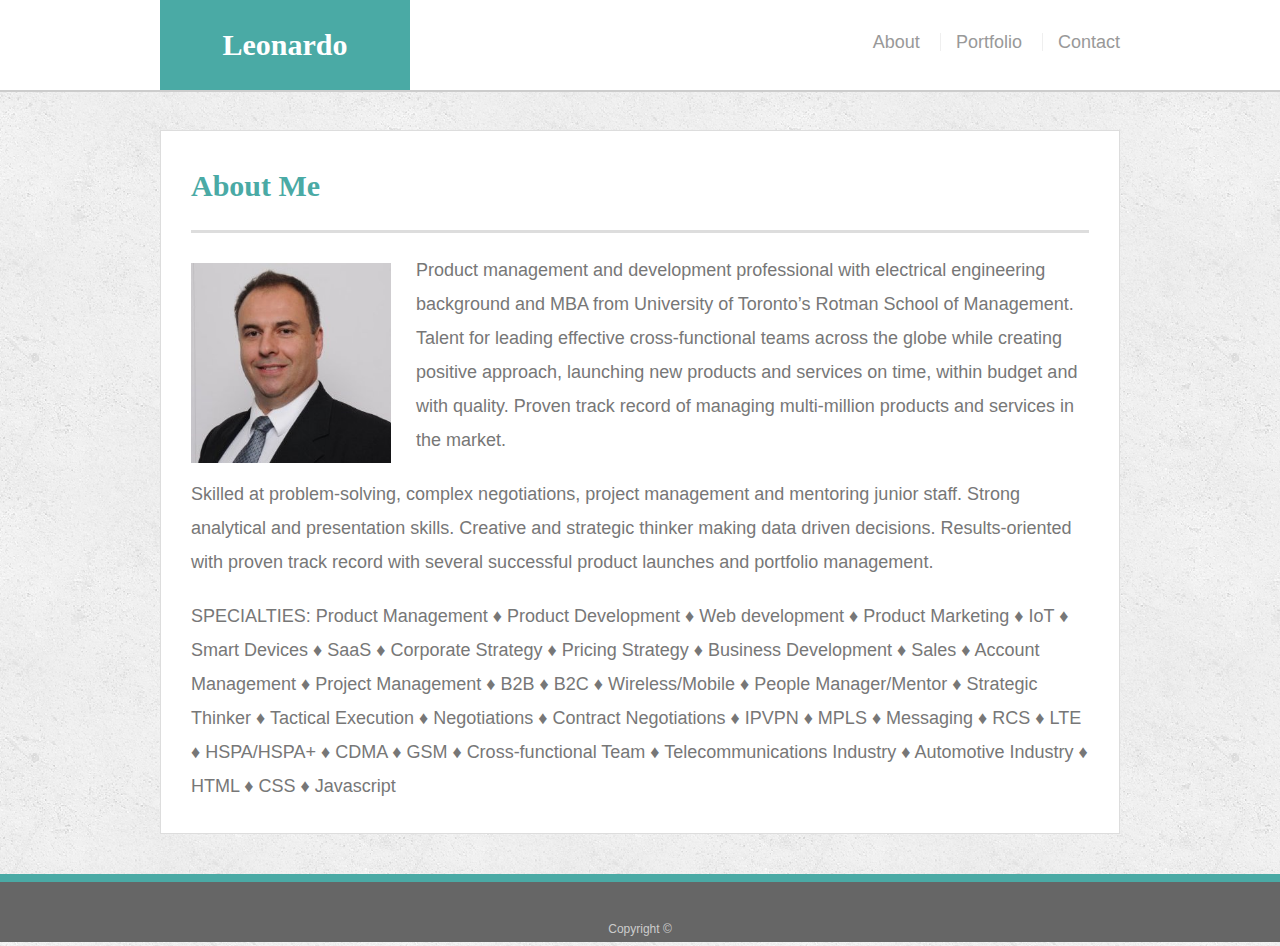
<file: index.html>
<!doctype html>
<html lang="en-us">

<head>
  <meta charset="UTF-8">
  <meta name="viewport" content="width=device-width">
  <title>About | Your Name</title>
  <link rel="stylesheet" type="text/css" href="assets/css/reset.css">
  <link rel="stylesheet" type="text/css" href="assets/css/style.css">
</head>

<body>

  <header id="masthead">
    <div class="container">
      <a href="index.html" id="logo">Leonardo</a>
      <nav>
        <a href="index.html">About</a>
        <a href="portfolio.html">Portfolio</a>
        <a href="contact.html">Contact</a>
      </nav>
    </div>
  </header>

  <div id="main-container" class="container">
    <section class="main-section">
      <h1>About Me</h1>

      <img src="assets/images/leo.jpg" class="auth-image" alt="Your Name">

      <p>Product management and development professional with electrical engineering background and MBA from University of Toronto’s Rotman School of Management. Talent for leading effective cross-functional teams across the globe while creating positive approach, launching new products and services on time, within budget and with quality. Proven track record of managing multi-million products and services in the market.</p>

      <p>Skilled at problem-solving, complex negotiations, project management and mentoring junior staff. Strong analytical and presentation skills. Creative and strategic thinker making data driven decisions. Results-oriented with proven track record with several successful product launches and portfolio management.</p>

      <p>SPECIALTIES: Product Management  ♦  Product Development  ♦ Web development  ♦  Product Marketing  ♦  IoT  ♦  Smart Devices  ♦  SaaS ♦  Corporate Strategy  ♦  
         Pricing Strategy  ♦  Business Development  ♦  Sales  ♦  Account Management  ♦  Project Management  ♦  B2B  ♦  B2C  ♦  Wireless/Mobile  ♦  People Manager/Mentor  ♦  Strategic Thinker  ♦  Tactical Execution  ♦  Negotiations  ♦  Contract Negotiations  ♦  IPVPN  ♦  MPLS  ♦  Messaging  ♦  RCS  ♦  LTE  ♦  HSPA/HSPA+  ♦  CDMA  ♦  GSM
         ♦  Cross-functional Team  ♦  Telecommunications Industry  ♦  Automotive Industry  ♦  HTML  ♦  CSS  ♦  Javascript</p>

    </section>

  </div>

  <footer>
    <div class="container">
      Copyright &copy; 
    </div>
  </footer>
</body>

</html>
</file>
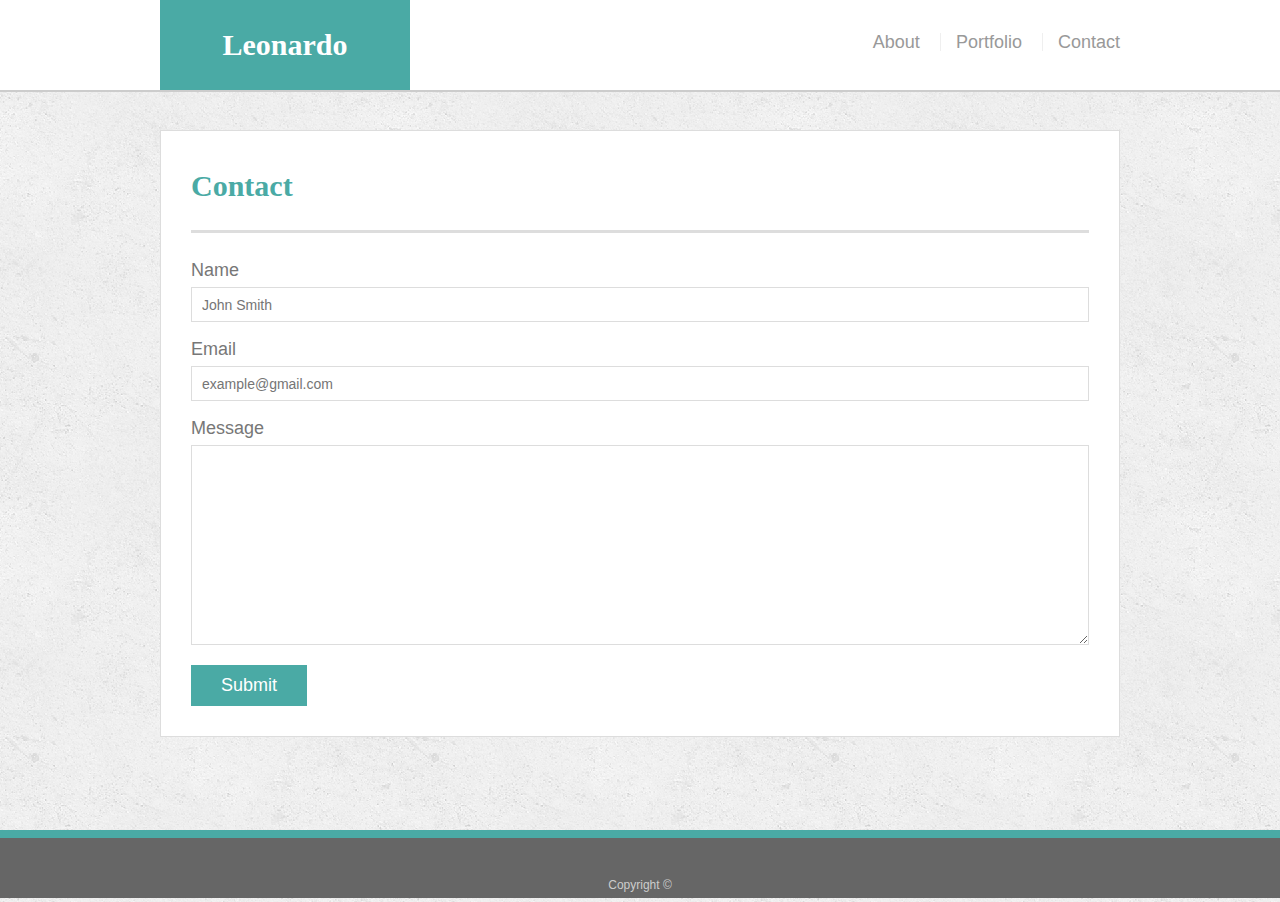
<file: contact.html>
<!doctype html>
<html lang="en-us">

<head>
  <meta charset="UTF-8">
  <meta name="viewport" content="width=device-width">
  <title>Contact | Your Name</title>
  <link rel="stylesheet" type="text/css" href="assets/css/reset.css">
  <link rel="stylesheet" type="text/css" href="assets/css/style.css">
</head>

<body>

  <header id="masthead">
    <div class="container">
      <a href="index.html" id="logo">Leonardo</a>
      <nav>
        <a href="index.html">About</a>
        <a href="portfolio.html">Portfolio</a>
        <a href="contact.html">Contact</a>
      </nav>
    </div>
  </header>

  <div id="main-container" class="container">
    <section class="main-section">
      <h1>Contact</h1>

      <form id="contact-form">
        <ul>
          <li>
            <label for="name">Name</label>
            <input type="text" id="name" name="name" placeholder="John Smith" required="required">
          </li>
          <li>
            <label for="email">Email</label>
            <input type="email" id="email" name="email" placeholder="example@gmail.com" required="required">
          </li>
          
          <li>
            <label for="message">Message</label>
            <textarea id="message" name="message" required="required"></textarea>
          </li>
        </ul>
        <input type="submit">
      </form>

    </section>

  </div>

  <footer>
    <div class="container">
      Copyright &copy; 
    </div>
  </footer>
</body>

</html>
</file>
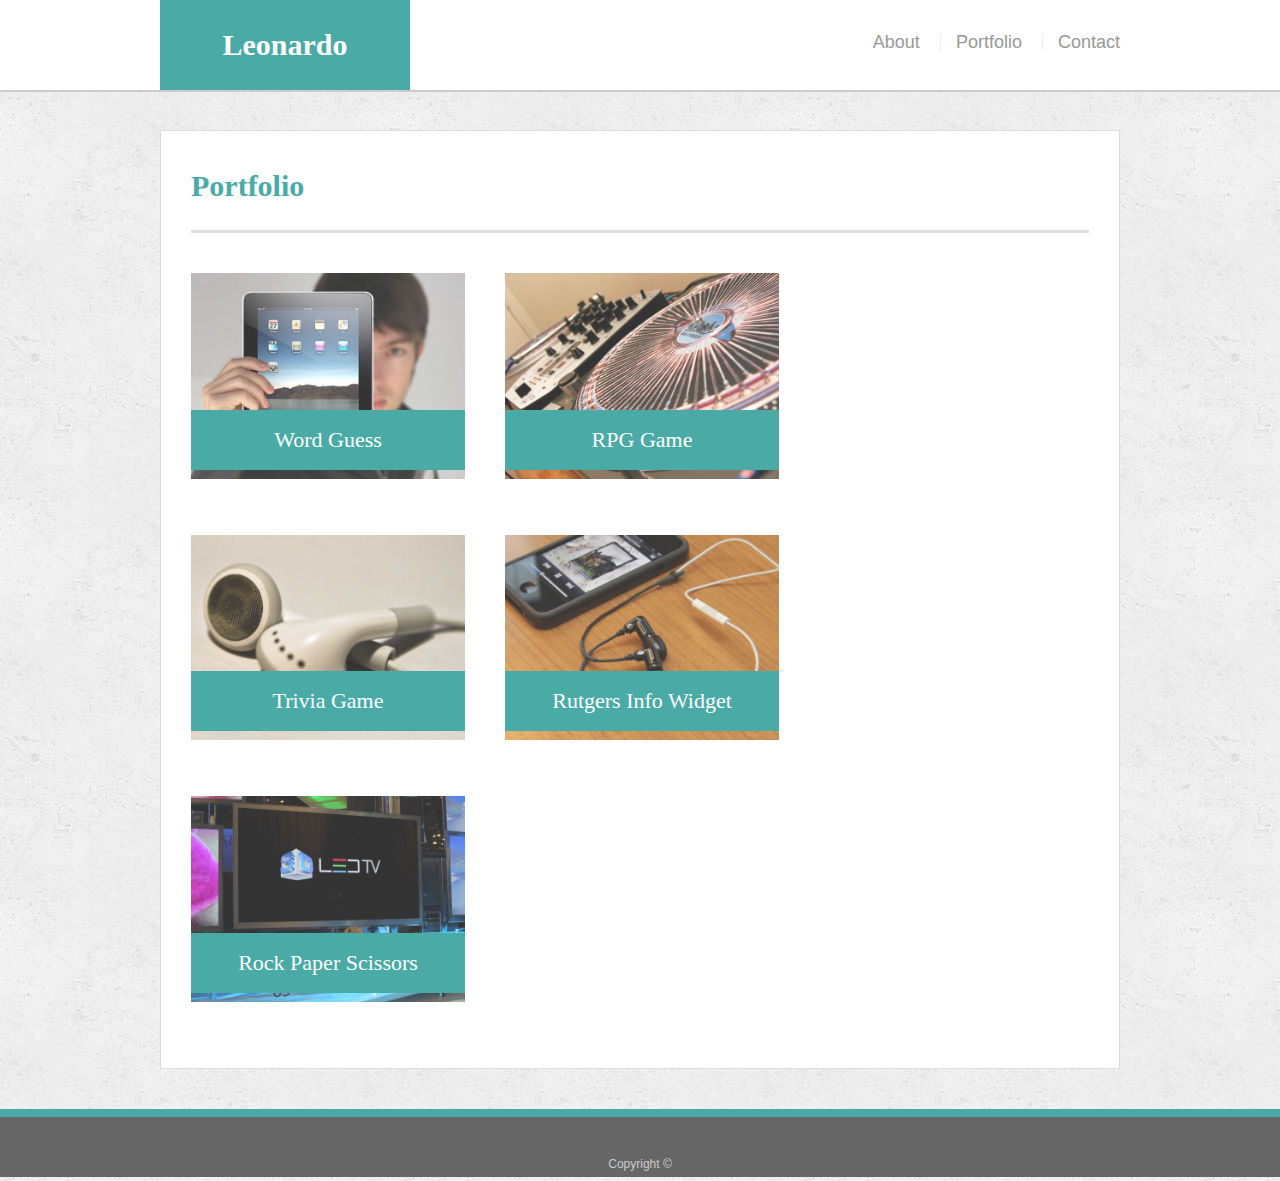
<file: portfolio.html>
<!doctype html>
<html lang="en-us">

<head>
  <meta charset="UTF-8">
  <meta name="viewport" content="width=device-width">
  <title>Portfolio | Your Name</title>
  <link rel="stylesheet" type="text/css" href="assets/css/reset.css">
  <link rel="stylesheet" type="text/css" href="assets/css/style.css">
</head>

<body>

  <header id="masthead">
    <div class="container">
      <a href="index.html" id="logo">Leonardo</a>
      <nav>
        <a href="index.html">About</a>
        <a href="portfolio.html">Portfolio</a>
        <a href="contact.html">Contact</a>
      </nav>
    </div>
  </header>

  <div id="main-container" class="container">
    <section class="main-section">
      <h1>Portfolio</h1>

      <div class="work">
        <img src="assets/images/technics-q-c-640-480-1.jpg" alt="Word Guess">
        
        <h3>Word Guess</h3>
        
      </div>
      <div class="work">
        <img src="assets/images/technics-q-c-640-480-2.jpg" alt="RPG Game">

        <h3>RPG Game</h3>
      </div>

      <div class="work">
        <img src="assets/images/technics-q-c-640-480-5.jpg" alt="Trivia Game">

        <h3>Trivia Game</h3>
      </div>

      <div class="work">
        <img src="assets/images/technics-q-c-640-480-7.jpg" alt="Rutgers Info Widget">

        <h3>Rutgers Info Widget</h3>
      </div>

      <div class="work">
        <img src="assets/images/technics-q-c-640-480-9.jpg" alt="Rock Paper Scissors">

        <h3>Rock Paper Scissors</h3>
      </div>

    </section>
  </div>

  <footer>
    <div class="container">
      Copyright &copy; 
    </div>
  </footer>
  
</body>

</html>
</file>
<file: assets/css/style.css>
/* the first thing to do is to every single element on the page apply box-sizing
border box what this does is make sure that the border and the padding are
included in the total size of the div whenever I set height or width so
normally if I chose to set the height of a box to 400 but then I chose to give it
a three pixel border that would actually add to the total size of the box making
the Box 406 pixels in height instead what box sizing does is allow us
to make changes to padding and border without affecting the size of the total
div space that it's sticking up
*/

* {
  box-sizing: border-box;
}

body {
  font-family: Arial, "Helvetica Neue", Helvetica, sans-serif;
  font-size: 18px;
  line-height: 34px;
  color: #777;
  background: url("../images/concrete_seamless.png");
}

/* done next is say on all those
things that I declared containers around
I want you to make sure it takes up the
total width of the page up to 960 pixels
which is a pixel measurement I got off
of the assignment as well as setting the
margins to zero and auto centering
everything the clear:both has to do with
the fact that we will probably be
floating elements to arrange everything
the way we need to and we want to make
sure that any of the following
containers get that cleared from them if
we do a float on a previous element now
that we've done some general styling
let's get started on just our header
*/

.container {
  width: 100%;
  max-width: 960px;
  margin: 0 auto;
  clear: both;
}

h1, h2, h3, p {
  margin-bottom: 20px;
}

p:last-child {
  margin-bottom: 0;
}

h1, h2, h3 {
  font-family: Georgia, Times, "Times New Roman", serif;
  font-weight: 700;
  color: #4aaaa5;
}

h1 {
  padding-bottom: 20px;
  font-size: 30px;
  line-height: 49px;
  border-bottom: 3px solid #ddd;
}

h2, h3 {
  font-size: 22px;
}

/* header */

#masthead {
  position: fixed;
  z-index: 99;
  width: 100%;
  margin: 0 0 30px;
  overflow: auto;
  color: #fff;
  background: #fff;
  border-bottom: 2px solid #ccc;
}

#logo {
  float: left;
  width: 250px;
  height: 90px;
  font-family: Georgia, Times, "Times New Roman", serif;
  font-size: 30px;
  font-weight: 700;
  line-height: 90px;
  color: #fff;
  text-align: center;
  text-decoration: none;
  background: #4aaaa5;
}

nav {
  float: right;
  margin-top: 25px;
}

/* display:inline-block for instance
will change the display default property
that was making the stack on top of each
other in a block fashion it will change
them to inline block where they lay next
to each other if they have enough room I
also put a border on the left-hand side
to create these lines here and then I
specifically said that the a on the
navigation bar for the first child which
is just going to be the first a link
under your nav bar shouldn't have a
border that makes sure that we don't get
a line on the side of about 
*/

nav a {
  display: inline-block;
  padding-left: 15px;
  margin-left: 15px;
  line-height: 18px;
  color: #999;
  text-decoration: none;
  border-left: 1px solid #efefef;
}

nav a:first-child {
  border-left: 0 none;
}

/* footer */

footer {
  padding: 30px 0;
  clear: both;
  font-size: 12px;
  color: #fff;
  color: #ccc;
  text-align: center;
  background: #666;
  border-top: 8px solid #4aaaa5;
  height: 50px;
}

h3, h2 {
  padding-bottom: 20px;
  margin-bottom: 15px;
  line-height: 22px;
  border-bottom: 2px solid #eee;
}

/* main */

#main-container {
  padding-top: 130px;
  min-height: calc(100vh - 70px);
}

.main-section {
  float: left;
  width: 100%;
  max-width: 960px;
  padding: 30px;
  margin: 0 0 40px;
  background: #fff;
  border: 1px solid #ddd;
}

/* portfolio page */

.work {
  position: relative;
  float: left;
  width: 274px;
  margin: 20px 0 25px;
  overflow: auto;
}

.work:nth-child(even) {
  margin-right: 40px;
}

.work img {
  width: 100%;
  border: 0 none;
  opacity: 0.8;
}

/* we want to
override the stylings that we have set
it for our h3s
otherwise by attaching a class to the
element it is weighted more by the CSS
and will override the properties that
are normally set for that element all by
itself.
I was able to do this by overriding the
previous styles and setting the right
colors and font weights to match what we
wanted this to look like the next step I
took was to do absolute positioning on
these elements and to nudge them up 20
pixels by saying bottom 20 pixels 
*/

.work h3 {
  position: absolute;
  bottom: 20px;
  width: 100%;
  padding: 15px;
  margin-bottom: 0;
  font-weight: 300;
  line-height: 30px;
  color: #fff;
  text-align: center;
  background: #4aaaa5;
  border-bottom: 0;
}

/* we sized our first image called off
image class on the about me page that
class is also associated with all these
pictures too we notice they were around
the same size so we put them all into
the same class 
*/

.auth-image {
  float: left;
  width: 200px;
  height: auto;
  margin-top: 10px;
  margin-right: 25px;
}

/* contact page */

#contact-form ul {
  margin-bottom: 20px;
}

#contact-form li {
  margin-bottom: 10px;
}

label,
input[type=text],
input[type=email],
textarea {
  display: block;
  width: 100%;
}

input[type=text],
input[type=email],
textarea {
  height: 35px;
  padding: 0 10px;
  font-size: 14px;
  border: 1px solid #ddd;
}

textarea {
  height: 200px;
}

input[type=submit] {
  padding: 10px 30px;
  font-size: 18px;
  color: #fff;
  cursor: pointer;
  background: #4aaaa5;
  border: 0 none;
}

/* media queries */
@media screen and (max-width:980px) {
  .main-section {
    float: none;
    width: 60%;
  }
}

@media screen and (max-width:768px) {
  .main-section {
    float: none;
    width: 90%;
  }
  .auth-image {
     width: 300px;
     height: 300px;
  } 
}      
  @media screen and (max-width:640px) {
   .container #masthead, #logo,
   header nav,
   header nav a {
    float: none;
  
    overflow:hidden;
    text-align: center;
  
    width: 100%;

   }
    
    .main-section {
      float: none;
      width: 90%;
    }
    .auth-image {
       width: auto;
       height: auto;
    }

}
</file>
